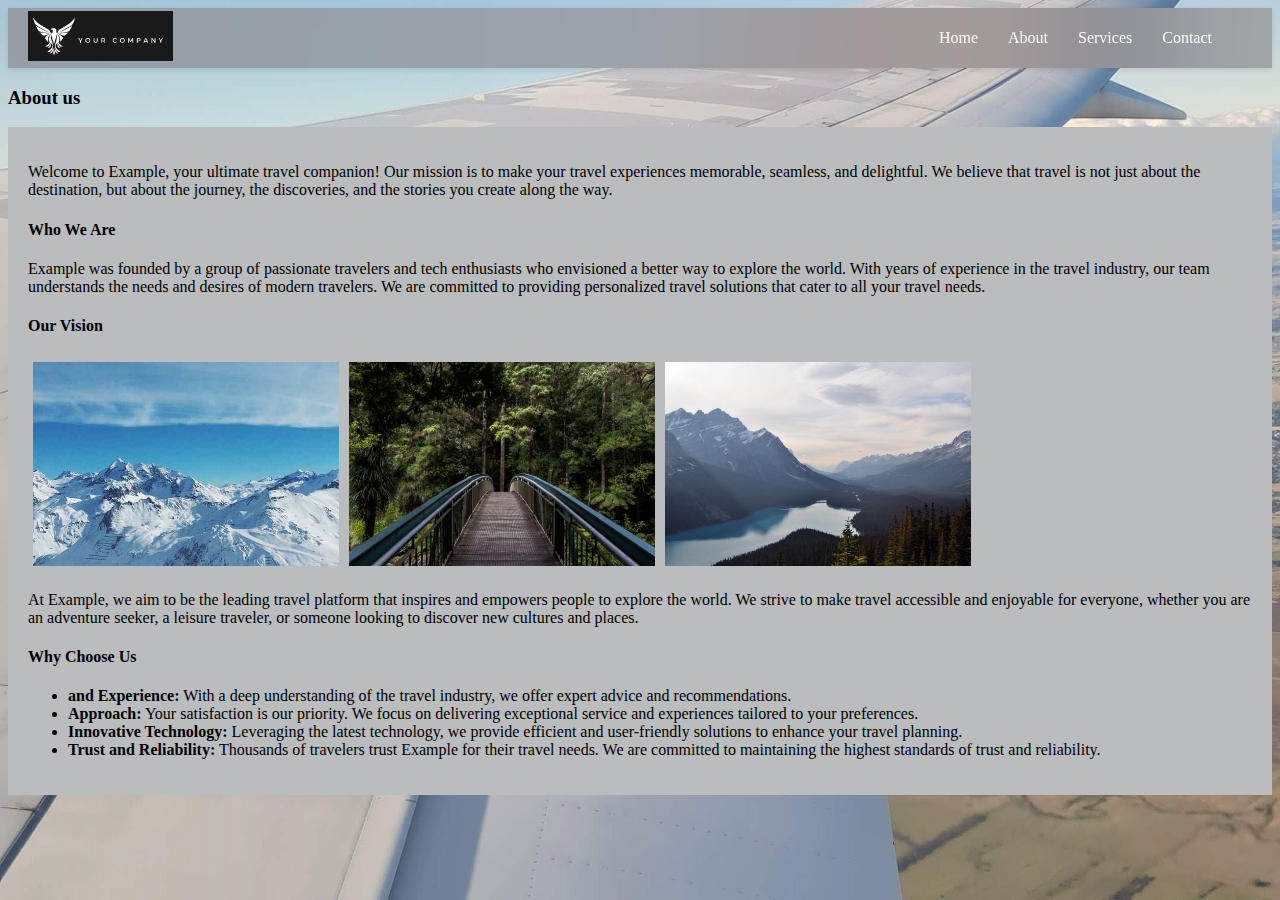
<file: about.html>
<!DOCTYPE html>
<html lang="en">
<head>
    <meta charset="UTF-8">
    <meta name="viewport" content="width=device-width, initial-scale=1.0">
    <title>Travels website</title>
    <link rel="stylesheet" href="about.css">
    <style>
        body {
          background-image: url('home.jpg');
          background-repeat: no-repeat;
          background-attachment: fixed;
          background-size: cover;
        }
        </style> 
</head>
<body>
    <div class="navbar">
        <div class="logo">
            <img src="logo.png" alt="Logo"> 
        </div>
        <ul class="nav-links">
            <li ><a href="index.html">Home</a></li>
            <li class="active"><a href="about.html">About</a></li>
            <li><a href="service.html">Services</a></li>
            <li><a href="contact.html">Contact</a></li>
        </ul>
    </div>
    <h3>About us</h3>
    <div class="a2">
    <p id="a1">Welcome to Example, your ultimate travel companion! Our mission is to make your travel experiences memorable, seamless, and delightful. We believe that travel is not just about the destination, but about the journey, the discoveries, and the stories you create along the way.</p>
     <h4>Who We Are</h4>
     <p>Example was founded by a group of passionate travelers and tech enthusiasts who envisioned a better way to explore the world. With years of experience in the travel industry, our team understands the needs and desires of modern travelers. We are committed to providing personalized travel solutions that cater to all your travel needs.</p>
     <h4>Our Vision</h4>
     <div class="row">
        <div class="column">
          <img src="img_snow.jpg" alt="Snow" style="width:100%">
        </div>
        <div class="column">
          <img src="img_forest.jpg" alt="Forest" style="width:100%">
        </div>
        <div class="column">
          <img src="img_mountains.jpg" alt="Mountains" style="width:100%">
        </div>
      </div>
     <p>At Example, we aim to be the leading travel platform that inspires and empowers people to explore the world. We strive to make travel accessible and enjoyable for everyone, whether you are an adventure seeker, a leisure traveler, or someone looking to discover new cultures and places.</p>
      <h4>Why Choose Us</h4>
      <ul>
        <li><strong> and Experience:</strong> With a deep understanding of the travel industry, we offer expert advice and recommendations.</li>
        <li><strong> Approach:</strong> Your satisfaction is our priority. We focus on delivering exceptional service and experiences tailored to your preferences.
        </li>
        <li><strong>Innovative Technology:</strong> Leveraging the latest technology, we provide efficient and user-friendly solutions to enhance your travel planning.</li>
        <li><strong>Trust and Reliability:</strong> Thousands of travelers trust Example for their travel needs. We are committed to maintaining the highest standards of trust and reliability.</li>
       
      </ul>
    </div>


</body>
</html>
</file>
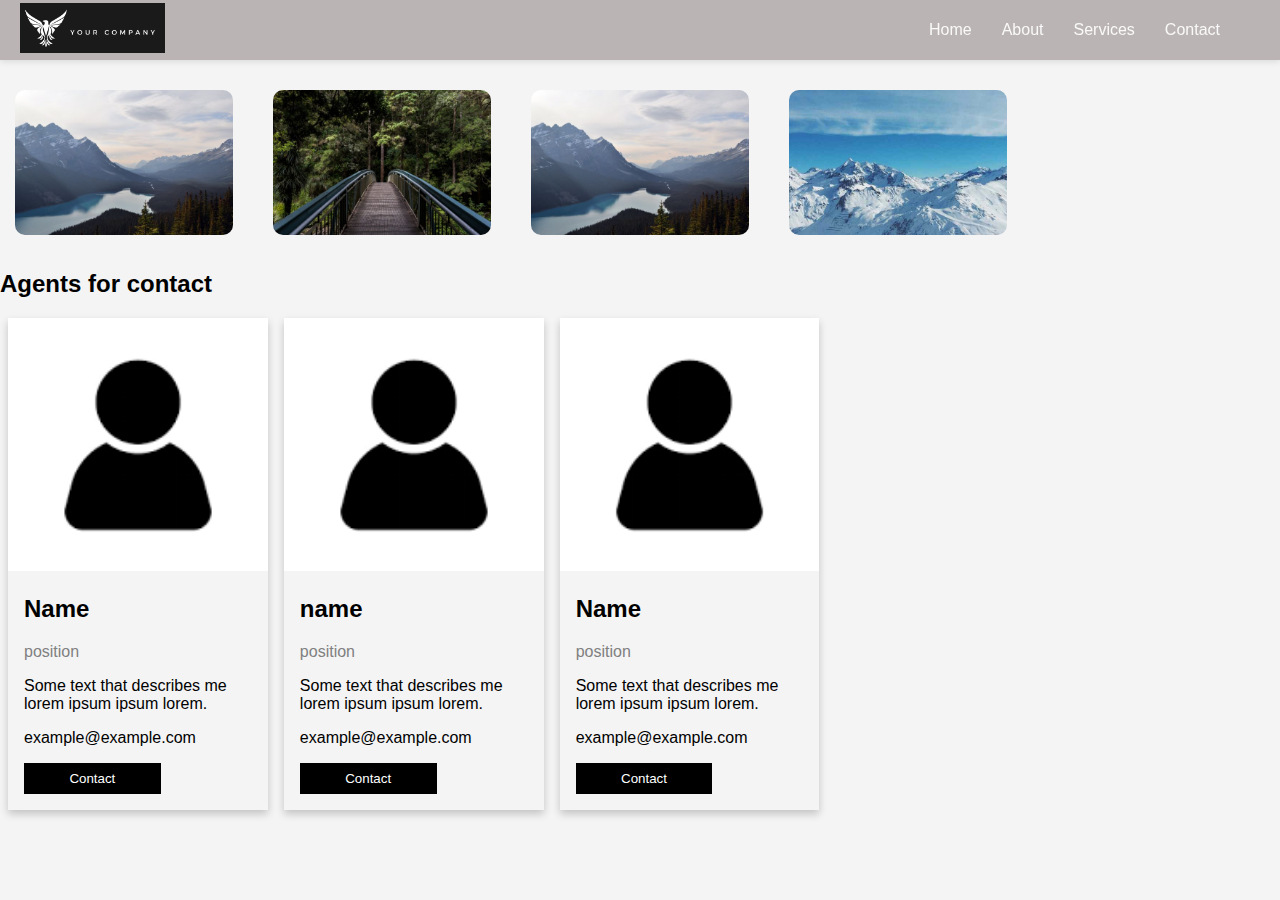
<file: service.html>
<!DOCTYPE html>
<html lang="en">
<head>
    <meta charset="UTF-8">
    <meta name="viewport" content="width=device-width, initial-scale=1.0">
    <title>Document</title>
    <link rel="stylesheet" href="service.css">
</head>
<body>

    <body>
        <div class="navbar">
            <div class="logo">
                <img src="logo.png" alt="Logo"> 
            </div>
            <ul class="nav-links">
                <li ><a href="index.html">Home</a></li>
                <li ><a href="about.html">About</a></li>
                <li class="active"><a href="service.html">Services</a></li>
                <li><a href="contact.html">Contact</a></li>
            </ul>
        </div>
        <section class="gallery">
            <div class="gallery-item">
                <img src="img_mountains.jpg" alt="Project 1">
                <div class="overlay">
                    <div class="text">Flight booking</div>
                </div>
            </div>
            <div class="gallery-item">
                <img src="img_forest.jpg" alt="Project 2">
                <div class="overlay">
                    <div class="text">Insurance</div>
                </div>
            </div>
            <div class="gallery-item">
                <img src="img_mountains.jpg" alt="Project 3">
                <div class="overlay">
                    <div class="text">Hotel booking</div>
                </div>
            </div>
            <div class="gallery-item">
                <img src="img_snow.jpg" alt="Project 4">
                <div class="overlay">
                    <div class="text">offers</div>
                </div>
            </div>
            <!-- Add more gallery items as needed -->
        </section>
        <h2>Agents for contact</h2>
        <div class="row">
            <div class="column">
              <div class="card">
                <img src="s1.png" alt="Jane" style="width:100%">
                <div class="container">
                  <h2>Name</h2>
                  <p class="title">position</p>
                  <p>Some text that describes me lorem ipsum ipsum lorem.</p>
                  <p>example@example.com</p>
                  <a href="contact.html"><p><button class="button">Contact</button></p></a>
                </div>
              </div>
            </div>
          
            <div class="column">
              <div class="card">
                <img src="s1.png" alt="Mike" style="width:100%">
                <div class="container">
                  <h2>name</h2>
                  <p class="title">position</p>
                  <p>Some text that describes me lorem ipsum ipsum lorem.</p>
                  <p>example@example.com</p>
                  <a href="contact.html"><p><button class="button">Contact</button></p></a>
                </div>
              </div>
            </div>
          
            <div class="column">
                
              <div class="card">
                <img src="s1.png" alt="John" style="width:100%">
                <div class="container">
                  <h2>Name</h2>
                  <p class="title">position</p>
                  <p>Some text that describes me lorem ipsum ipsum lorem.</p>
                  <p>example@example.com</p>
                  <a href="contact.html"><p><button class="button">Contact</button></p></a>
                </div>
              </div>
            </div>
          </div>
</body>
</html>
</file>
<file: about.css>
.navbar {
    display: flex;
    position: sticky;
     top: 0px;
    justify-content: space-between;
    align-items: center;
    background: rgba(128, 116, 116, 0.5); 
    backdrop-filter: blur(50px);
    padding: 0 20px;
    height: 60px;
    box-shadow: 0 2px 6px rgba(0, 0, 0, 0.1);
}

.logo img {
    height: 50px; 
}

.nav-links {
    list-style: none;
    display: flex;
    float: right;
    gap: 30px;
    margin: 0;
    padding-right: 40px;
    
}

.nav-links li {
    display: inline;
   
}

.nav-links a {
    text-decoration: none;
    color: rgb(250, 249, 249);
    font-size: 16px;
   
    border-radius: 5px;
    transition: background-color 0.3s;
}

.nav-links a:hover {
    background-color: rgba(245, 241, 241, 0.2);
}

.content {
    padding: 20px;
    color: white;
    text-align: center;
}




#a1{
    text-align: justify-all;
    
    grid-column: 1;
    grid-row: 1;
    font-family: cursive;
    font-size: medium;
    justify-content: flex-end;
}

.a2{
    font-family: cursive;

}

.column {
    float: left;
    width: 25%;
    padding: 5px;
  }
  
  
  .row::after {
    content: "";
    clear: both;
    display: table;
  }
  .a2{
    padding: 20px;
    background-color: rgb(186, 188, 189);
    backdrop-filter: blur(20px);
  }
</file>
<file: service.css>
.navbar {
    display: flex;
    position: sticky;
     top: 0px;
    justify-content: space-between;
    align-items: center;
    background: rgba(128, 116, 116, 0.5); 
    backdrop-filter: blur(50px);
    padding: 0 20px;
    height: 60px;
    box-shadow: 0 2px 6px rgba(0, 0, 0, 0.1);
}

.logo img {
    height: 50px; 
}

.nav-links {
    list-style: none;
    display: flex;
    float: right;
    gap: 30px;
    margin: 0;
    padding-right: 40px;
    
}

.nav-links li {
    display: inline;
   
}

.nav-links a {
    text-decoration: none;
    color: rgb(250, 249, 249);
    font-size: 16px;
   
    border-radius: 5px;
    transition: background-color 0.3s;
}

.nav-links a:hover {
    background-color: rgba(245, 241, 241, 0.2);
}

.content {
    padding: 20px;
    color: white;
    text-align: center;
}

/* image grid */


body {
    font-family: Arial, sans-serif;
    margin: 0;
    padding: 0;
    background-color: #f4f4f4;
}

header {
    background-color: #333;
    color: white;
    text-align: center;
    padding: 1rem 0;
}

h1 {
    margin: 0;
}

.gallery {
    display: grid;
    grid-template-columns: repeat(auto-fill, minmax(200px, 1fr));
    gap: 15px;
    padding: 15px;
    gap: 40px;
    padding-top: 30px;
}

.gallery-item {
    position: relative;
    
}

.gallery-item img {
    width: 100%;
    height: auto;
    display: block;
    border-radius: 10px;
}

.overlay {
    position: absolute;
    top: 0;
    bottom: 0;
    left: 0;
    right: 0;
    height: 100%;
    width: 100%;
    opacity: 0;
    transition: .5s ease;
    background-color: rgba(0, 0, 0, 0.7);
    border-radius: 10px;
}

.gallery-item:hover .overlay {
    opacity: 1;
}

.text {
    color: white;
    font-size: 20px;
    position: absolute;
    top: 50%;
    left: 50%;
    transform: translate(-50%, -50%);
    text-align: center;
}

.column {
    float: left;
    width: 20.3%;
    gap:100px;
    margin-bottom: 16px;
    padding: 0 8px;
  }
  
  /* Display the columns below each other instead of side by side on small screens */
  @media screen and (max-width: 650px) {
    .column {
      width: 50%;
      display: block;
    }
  }
  
  /* Add some shadows to create a card effect */
  .card {
    box-shadow: 0 4px 8px 0 rgba(0, 0, 0, 0.2);
  }
  
  /* Some left and right padding inside the container */
  .container {
    padding: 0 16px;
  }
  
  /* Clear floats */
  .container::after, .row::after {
    content: "";
    clear: both;
    display: table;
  }
  
  .title {
    color: grey;
  }
  
  .button {
    border: none;
    outline: 0;
    display: inline-block;
    padding: 8px;
    color: white;
    background-color: #000;
    text-align: center;
    cursor: pointer;
    width: 60%;
  }
  
  .button:hover {
    background-color: #555;
  }
</file>
